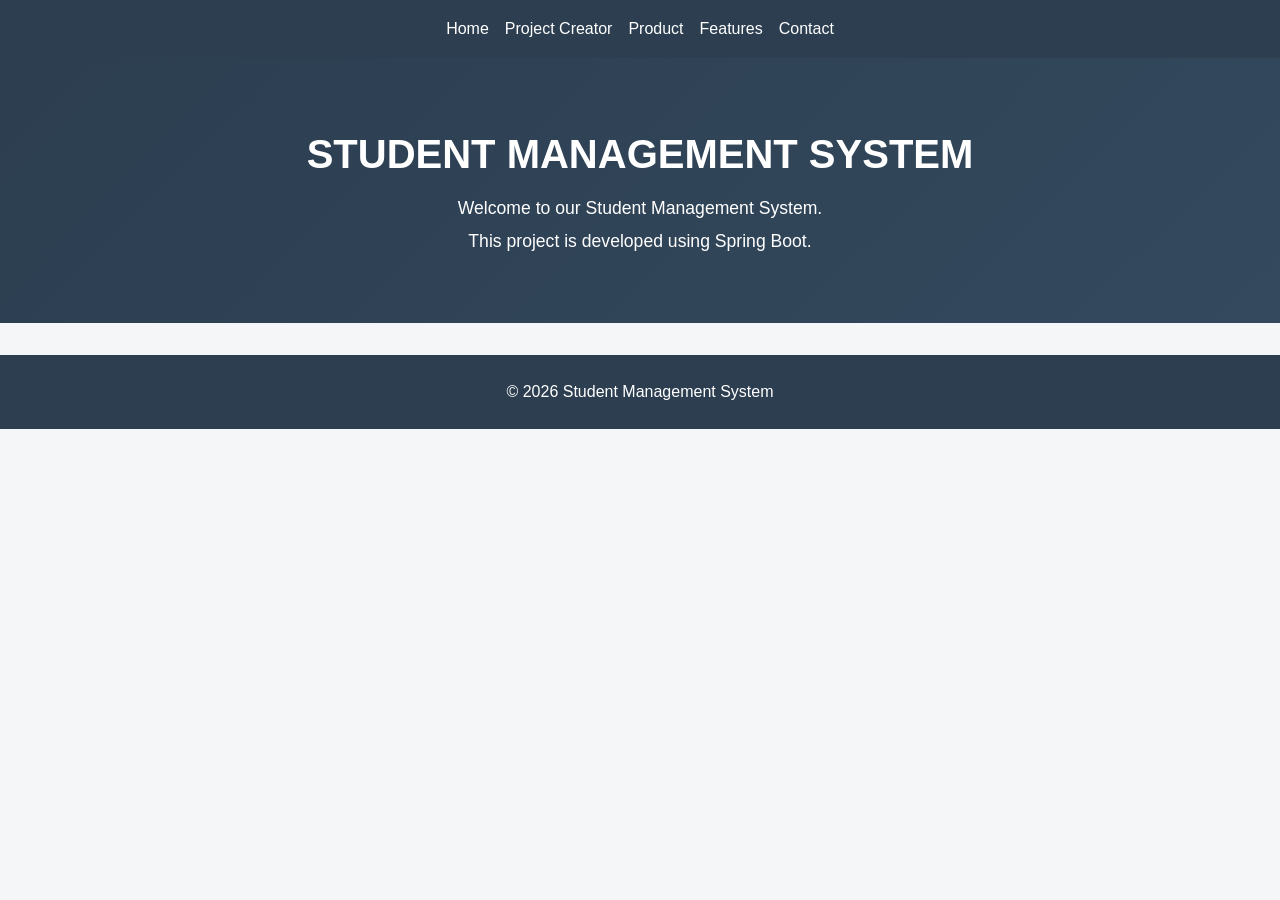
<file: Assignments/student-management/src/main/resources/static/index.html>
<!DOCTYPE html>
<html lang="en">
<head>
    <meta charset="UTF-8">
    <meta name="viewport" content="width=device-width, initial-scale=1.0">
    <title>Student Management System</title>
    <link rel="stylesheet" href="css/style.css">
</head>
<body>
    <nav class="navbar">
        <a href="index.html">Home</a>
        <a href="about.html">Project Creator</a>
        <a href="product.html">Product</a>
        <a href="features.html">Features</a>
        <a href="contact.html">Contact</a>
    </nav>
    <header class="hero">
        <h1>STUDENT MANAGEMENT SYSTEM</h1>
        <p>Welcome to our Student Management System.</p>
        <p>This project is developed using Spring Boot.</p>
    </header>
    <footer class="footer">
        <p>&copy; 2026 Student Management System</p>
    </footer>
</body>
</html>
</file>
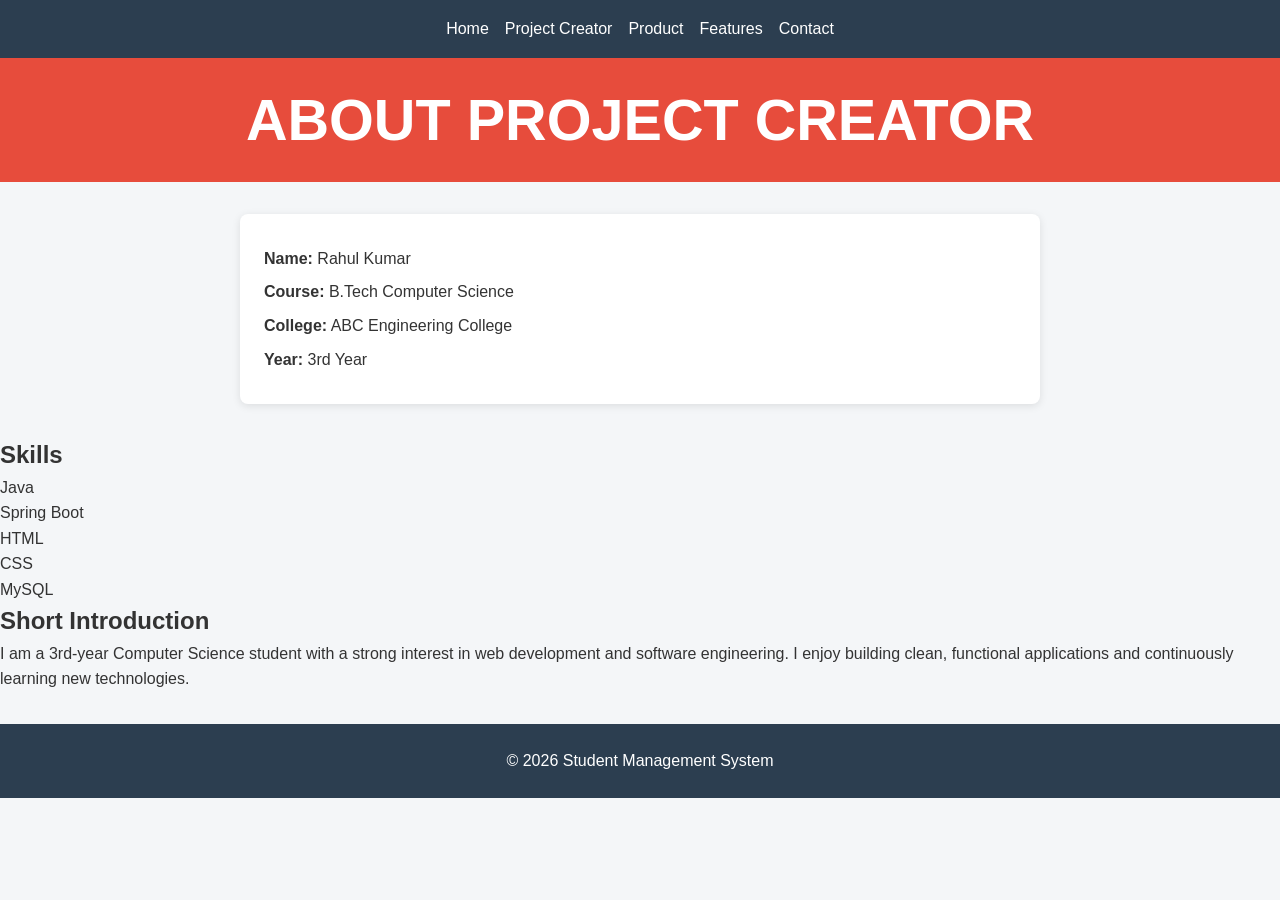
<file: Assignments/student-management/src/main/resources/static/about.html>
<!DOCTYPE html>
<html lang="en">
<head>
    <meta charset="UTF-8">
    <meta name="viewport" content="width=device-width, initial-scale=1.0">
    <title>Project Creator - Student Management System</title>
    <link rel="stylesheet" href="css/style.css">
</head>
<body>
    <nav class="navbar">
        <a href="index.html">Home</a>
        <a href="about.html">Project Creator</a>
        <a href="product.html">Product</a>
        <a href="features.html">Features</a>
        <a href="contact.html">Contact</a>
    </nav>
    <header class="page-header">
        <h1>ABOUT PROJECT CREATOR</h1>
    </header>
    <section class="card">
        <p><strong>Name:</strong> Rahul Kumar</p>
        <p><strong>Course:</strong> B.Tech Computer Science</p>
        <p><strong>College:</strong> ABC Engineering College</p>
        <p><strong>Year:</strong> 3rd Year</p>
    </section>
    <section>
        <h2>Skills</h2>
        <ul>
            <li>Java</li>
            <li>Spring Boot</li>
            <li>HTML</li>
            <li>CSS</li>
            <li>MySQL</li>
        </ul>
    </section>
    <section>
        <h2>Short Introduction</h2>
        <p>I am a 3rd-year Computer Science student with a strong interest in web development and software engineering. I enjoy building clean, functional applications and continuously learning new technologies.</p>
    </section>
    <footer class="footer">
        <p>&copy; 2026 Student Management System</p>
    </footer>
</body>
</html>
</file>
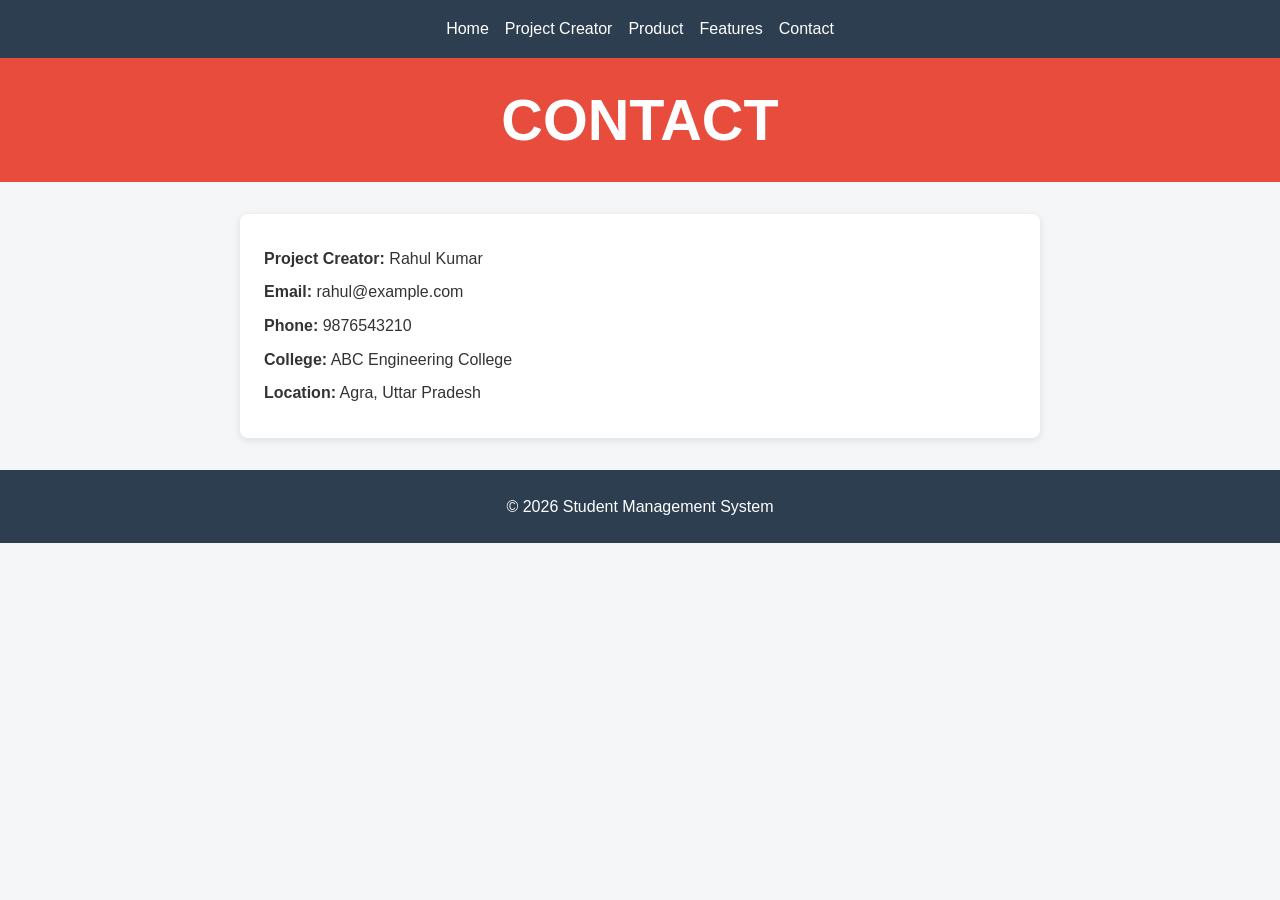
<file: Assignments/student-management/src/main/resources/static/contact.html>
<!DOCTYPE html>
<html lang="en">
<head>
    <meta charset="UTF-8">
    <meta name="viewport" content="width=device-width, initial-scale=1.0">
    <title>Contact - Student Management System</title>
    <link rel="stylesheet" href="css/style.css">
</head>
<body>
    <nav class="navbar">
        <a href="index.html">Home</a>
        <a href="about.html">Project Creator</a>
        <a href="product.html">Product</a>
        <a href="features.html">Features</a>
        <a href="contact.html">Contact</a>
    </nav>
    <header class="page-header">
        <h1>CONTACT</h1>
    </header>
    <section class="card">
        <p><strong>Project Creator:</strong> Rahul Kumar</p>
        <p><strong>Email:</strong> rahul@example.com</p>
        <p><strong>Phone:</strong> 9876543210</p>
        <p><strong>College:</strong> ABC Engineering College</p>
        <p><strong>Location:</strong> Agra, Uttar Pradesh</p>
    </section>
    <footer class="footer">
        <p>&copy; 2026 Student Management System</p>
    </footer>
</body>
</html>
</file>
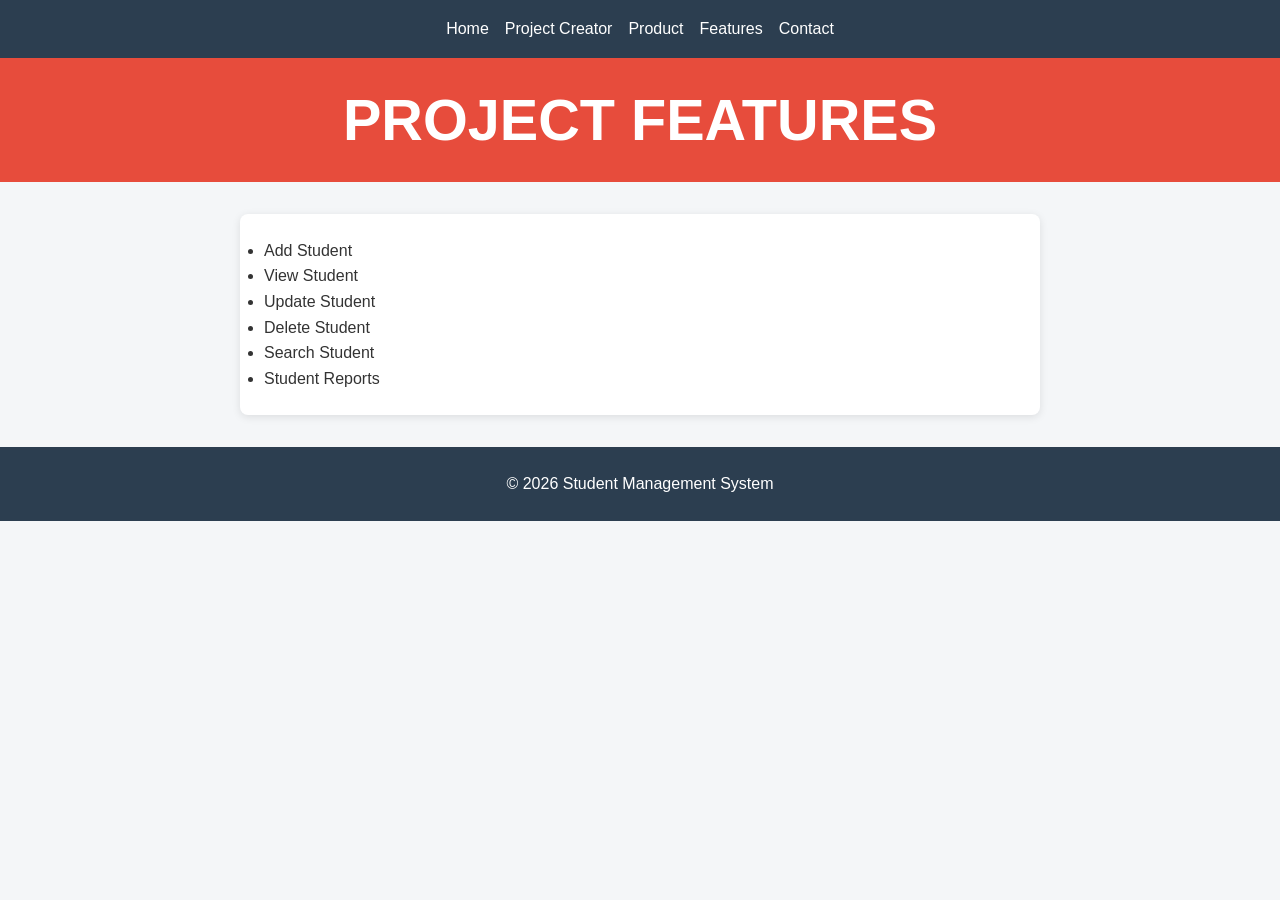
<file: Assignments/student-management/src/main/resources/static/features.html>
<!DOCTYPE html>
<html lang="en">
<head>
    <meta charset="UTF-8">
    <meta name="viewport" content="width=device-width, initial-scale=1.0">
    <title>Features - Student Management System</title>
    <link rel="stylesheet" href="css/style.css">
</head>
<body>
    <nav class="navbar">
        <a href="index.html">Home</a>
        <a href="about.html">Project Creator</a>
        <a href="product.html">Product</a>
        <a href="features.html">Features</a>
        <a href="contact.html">Contact</a>
    </nav>
    <header class="page-header">
        <h1>PROJECT FEATURES</h1>
    </header>
    <section class="card">
        <ul>
            <li>Add Student</li>
            <li>View Student</li>
            <li>Update Student</li>
            <li>Delete Student</li>
            <li>Search Student</li>
            <li>Student Reports</li>
        </ul>
    </section>
    <footer class="footer">
        <p>&copy; 2026 Student Management System</p>
    </footer>
</body>
</html>
</file>
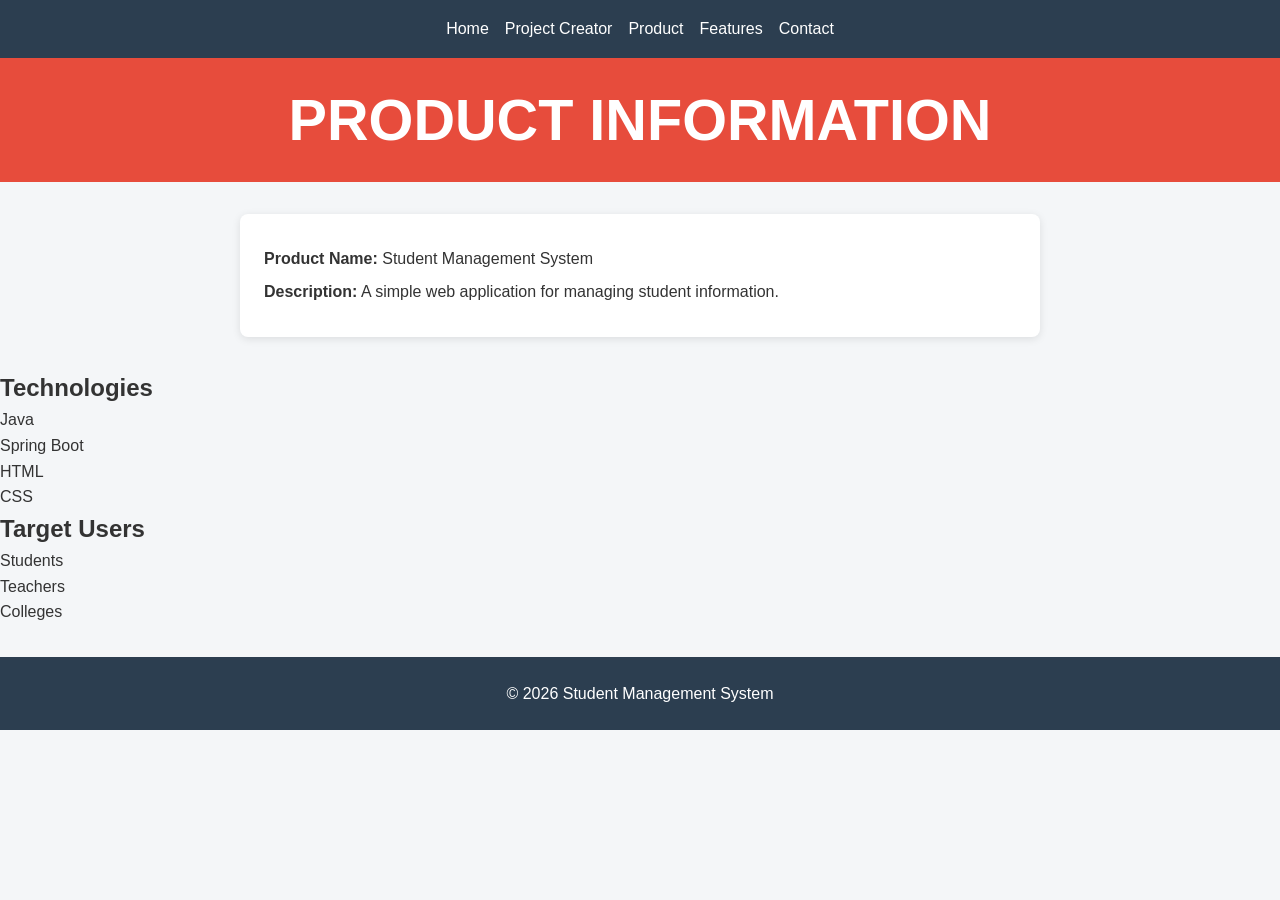
<file: Assignments/student-management/src/main/resources/static/product.html>
<!DOCTYPE html>
<html lang="en">
<head>
    <meta charset="UTF-8">
    <meta name="viewport" content="width=device-width, initial-scale=1.0">
    <title>Product - Student Management System</title>
    <link rel="stylesheet" href="css/style.css">
</head>
<body>
    <nav class="navbar">
        <a href="index.html">Home</a>
        <a href="about.html">Project Creator</a>
        <a href="product.html">Product</a>
        <a href="features.html">Features</a>
        <a href="contact.html">Contact</a>
    </nav>
    <header class="page-header">
        <h1>PRODUCT INFORMATION</h1>
    </header>
    <section class="card">
        <p><strong>Product Name:</strong> Student Management System</p>
        <p><strong>Description:</strong> A simple web application for managing student information.</p>
    </section>
    <section>
        <h2>Technologies</h2>
        <ul>
            <li>Java</li>
            <li>Spring Boot</li>
            <li>HTML</li>
            <li>CSS</li>
        </ul>
    </section>
    <section>
        <h2>Target Users</h2>
        <ul>
            <li>Students</li>
            <li>Teachers</li>
            <li>Colleges</li>
        </ul>
    </section>
    <footer class="footer">
        <p>&copy; 2026 Student Management System</p>
    </footer>
</body>
</html>
</file>
<file: Assignments/student-management/src/main/resources/static/css/style.css>
* {
    box-sizing: border-box;
    margin: 0;
    padding: 0;
}

body {
    font-family: 'Segoe UI', Tahoma, Geneva, Verdana, sans-serif;
    line-height: 1.6;
    color: #333333;
    background-color: #f4f6f8;
}

.navbar {
    background-color: #2c3e50;
    padding: 1rem 2rem;
    display: flex;
    flex-wrap: wrap;
    justify-content: center;
}

.navbar a {
    color: #ffffff;
    text-decoration: none;
    margin: 0 0.5rem;
    font-weight: 500;
    transition: color 0.3s;
}

.navbar a:hover {
    color: #3498db;
}

.hero {
    text-align: center;
    padding: 4rem 2rem;
    background: linear-gradient(135deg, #2c3e50, #34495e);
    color: #ffffff;
}

.hero h1 {
    font-size: 2.5rem;
    margin-bottom: 0.5rem;
}

.hero p {
    font-size: 1.1rem;
    margin: 0.3rem 0;
}

.page-header {
    background-color: #e74c3c;
    color: #ffffff;
    padding: 1rem 2rem;
    text-align: center;
    font-size: 1.8rem;
}

.card {
    background-color: #ffffff;
    border-radius: 8px;
    padding: 1.5rem;
    margin: 2rem auto;
    max-width: 800px;
    box-shadow: 0 2px 8px rgba(0, 0, 0, 0.1);
}

.card p {
    margin: 0.5rem 0;
}

footer.footer {
    text-align: center;
    padding: 1.5rem;
    background-color: #2c3e50;
    color: #ffffff;
    margin-top: 2rem;
}

@media (max-width: 600px) {
    .navbar {
        flex-direction: column;
        align-items: center;
    }

    .hero h1 {
        font-size: 2rem;
    }
}
</file>
